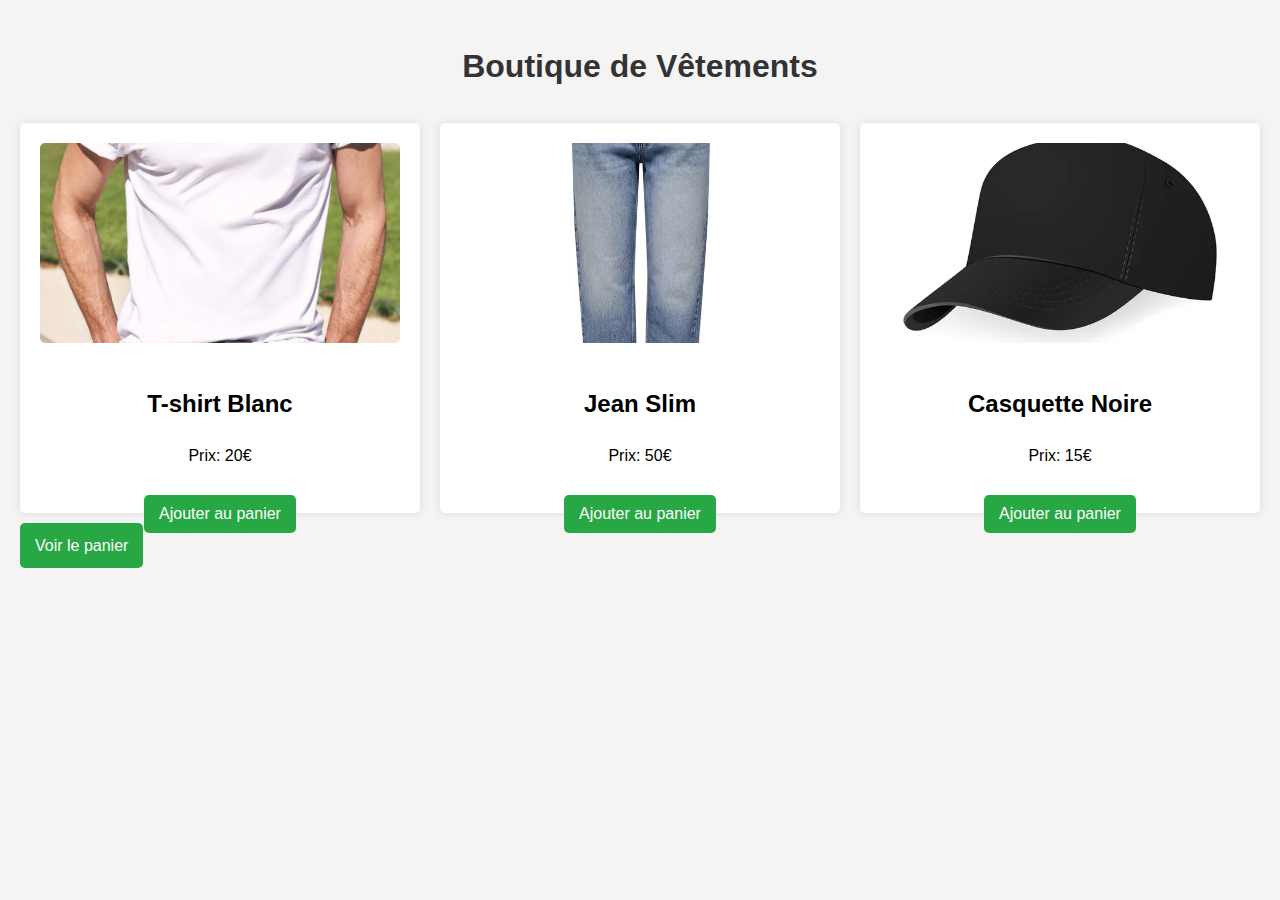
<file: index.html>
<!DOCTYPE html>
<html lang="fr">
<head>
  <meta charset="UTF-8">
  <meta name="viewport" content="width=device-width, initial-scale=1.0">
  <title>Boutique de Vêtements</title>
  <link rel="stylesheet" href="styles.css">
  <meta name="description" content="Petite boutique fictive vendant des vêtements pour un projet de test.">
</head>
<body>
<header>
  <h1>Boutique de Vêtements</h1>
</header>

<main>
  <section class="product-list">
    <article class="product">
      <img src="images/tshirt-blanc.jpg" alt="T-shirt Blanc" />
      <h2>T-shirt Blanc</h2>
      <p>Prix: 20€</p>
      <button onclick="addToCart('T-shirt Blanc', 20)">Ajouter au panier</button>
    </article>
    <article class="product">
      <img src="images/jean-slim.jpg" alt="Jean Slim" />
      <h2>Jean Slim</h2>
      <p>Prix: 50€</p>
      <button onclick="addToCart('Jean Slim', 50)">Ajouter au panier</button>
    </article>
    <article class="product">
      <img src="images/casquette-noire.jpg" alt="Casquette Noire" />
      <h2>Casquette Noire</h2>
      <p>Prix: 15€</p>
      <button onclick="addToCart('Casquette Noire', 15)">Ajouter au panier</button>
    </article>
  </section>

  <nav>
    <a href="cart.html">Voir le panier</a>
  </nav>
</main>

<script src="scripts.js"></script>
</body>
</html>
</file>
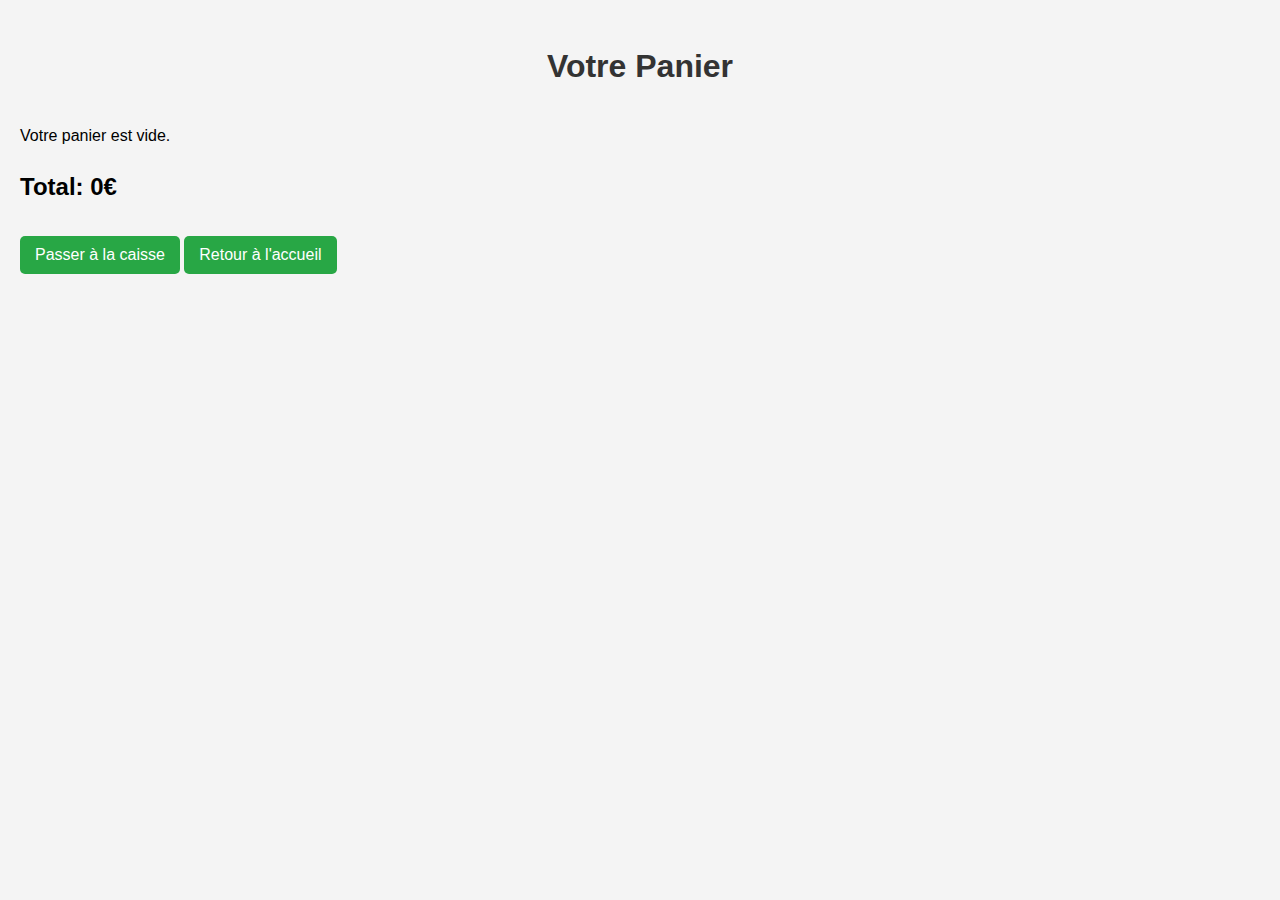
<file: cart.html>
<!DOCTYPE html>
<html lang="fr">
<head>
  <meta charset="UTF-8">
  <meta name="viewport" content="width=device-width, initial-scale=1.0">
  <title>Votre Panier</title>
  <link rel="stylesheet" href="styles.css">
</head>
<body>
<h1>Votre Panier</h1>
<div id="cartItems"></div>
<h2 id="totalAmount">Total: 0€</h2>
<button onclick="checkout()">Passer à la caisse</button>
<button onclick="goToHomePage()">Retour à l'accueil</button>

<script src="scripts.js"></script>
</body>
</html>
</file>
<file: styles.css>
/* Style général du corps de la page */
body {
    font-family: Arial, sans-serif;
    background-color: #f4f4f4;
    margin: 0;
    padding: 20px;
    line-height: 1.6;
}

/* Style pour le conteneur principal */
header, main, nav {
    margin-bottom: 20px;
}

/* Style pour les titres principaux */
h1 {
    color: #333;
    text-align: center;
    margin-bottom: 30px;
}

/* Style pour la liste de produits */
.product-list {
    display: grid;
    grid-template-columns: repeat(auto-fit, minmax(200px, 1fr));
    gap: 20px;
}

/* Style pour chaque bloc de produit */
.product {
    background-color: #fff;
    padding: 20px;
    border-radius: 5px;
    box-shadow: 0 0 10px rgba(0, 0, 0, 0.1);
    text-align: center;
    height: 350px; /* Consistent height for product containers */
}

/* Style pour les images de produits */
.product img {
    width: 100%; /* Full width of the container */
    height: auto; /* Maintain aspect ratio */
    max-height: 200px; /* Set a maximum height for images */
    object-fit: cover; /* Crop to fit container */
    border-radius: 5px;
    margin-bottom: 15px;
}

/* Style pour les boutons */
button, a {
    padding: 10px 15px;
    background-color: #28a745;
    color: white;
    border: none;
    border-radius: 5px;
    cursor: pointer;
    font-size: 16px;
    text-decoration: none;
    display: inline-block;
    margin-top: 10px;
}

/* Changement de couleur au survol des boutons et des liens */
button:hover, a:hover {
    background-color: #218838;
}
</file>
